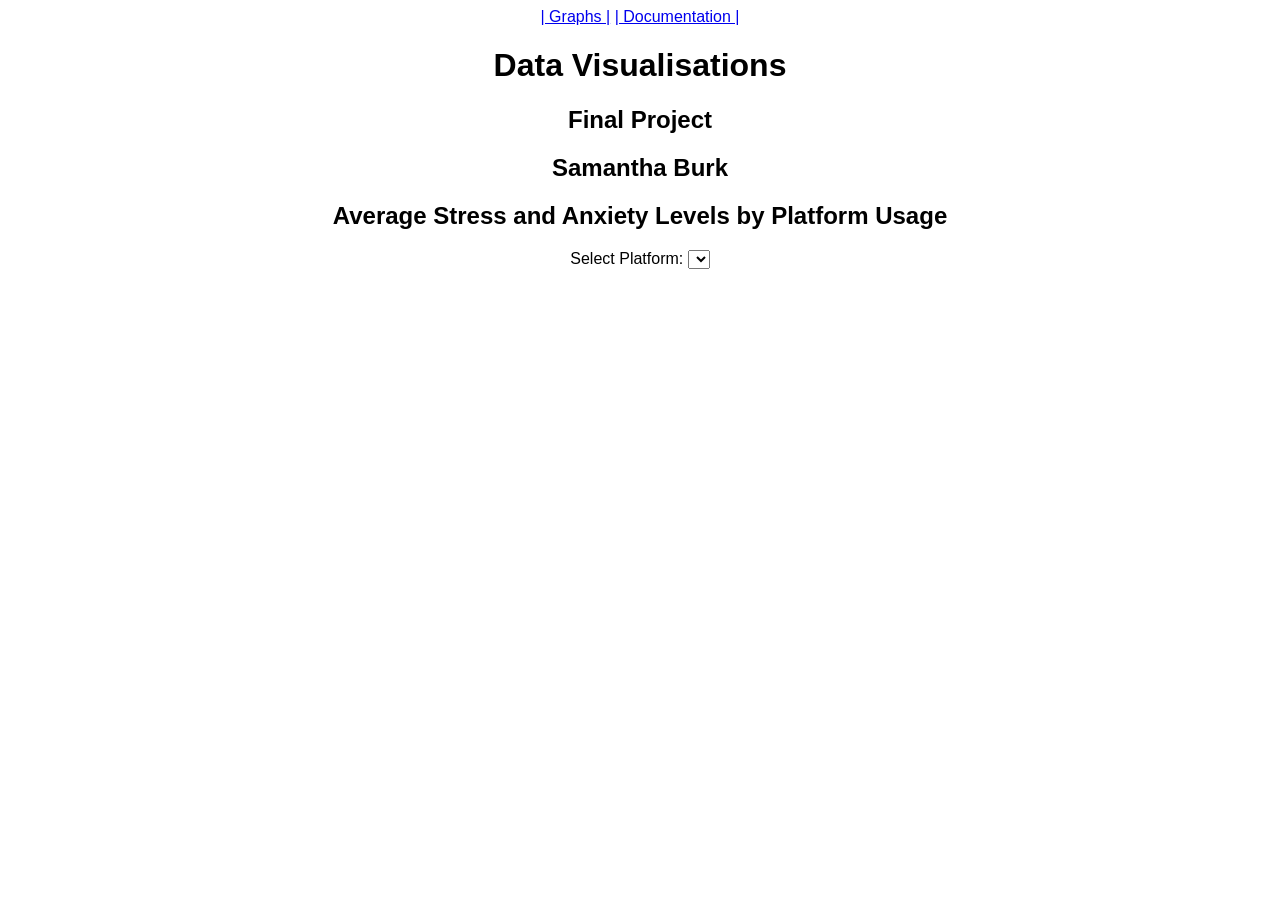
<file: index.html>
<!DOCTYPE html>
<html>
<head>
    <meta charset="UTF-8">
    <title>Interactive Bar Chart</title>
    <script src="https://d3js.org/d3.v7.min.js"></script>
    <style>
        body { font-family: Arial; 
             text-align: center; }
        #chart { margin-top: 20px; }
    </style>
</head>

<body>

<div class="header">
        <div class="nav-bar">
            <a href="index.html">| Graphs |</a>
            <a href="documentation.html"> | Documentation |</a>
        </div>
        <H1>Data Visualisations</H1>
        <H2>Final Project</H2>
        <h2>Samantha Burk</h2>
    </div>

<h2>Average Stress and Anxiety Levels by Platform Usage</h2>

<label for="platformSelect">Select Platform:</label>
<select id="platformSelect"></select>

<div id="chart"></div>

<script>
d3.csv("Teen_Mental_Health_Dataset.csv").then(rawData => {

    rawData.forEach(d => {
        d.age = +d.age;
        d.stress_level = +d.stress_level;
        d.anxiety_level = +d.anxiety_level;
    });

    // Compute averages per platform per age
    const grouped = d3.rollups(
        rawData,
        v => ({
            stress: d3.mean(v, d => d.stress_level),
            anxiety: d3.mean(v, d => d.anxiety_level)
        }),
        d => d.platform_usage,
        d => d.age
    );

    // Flatten structure
    const data = [];
    grouped.forEach(([platform, ages]) => {
        ages.forEach(([age, vals]) => {
            data.push({
                platform_usage: platform,
                age: age,
                stress_level: vals.stress,
                anxiety_level: vals.anxiety
            });
        });
    });

    // Dropdown values = all platforms
    const platforms = [...new Set(data.map(d => d.platform_usage))].sort();
    const dropdown = d3.select("#platformSelect");

    dropdown.selectAll("option")
        .data(platforms)
        .enter()
        .append("option")
        .text(d => d)
        .attr("value", d => d);

    // FIXED x-axis = all ages
    const allAges = [...new Set(data.map(d => d.age))].sort((a,b) => a-b);

    // Chart dimensions
    const width = 750;
    const height = 500;
    const margin = { top: 40, right: 40, bottom: 80, left: 80 };

    // Create two SVGs side by side
    const container = d3.select("#chart")
        .style("display", "flex")
        .style("gap", "20px");

    const svgStress = container.append("svg")
        .attr("width", width)
        .attr("height", height);

    const svgAnxiety = container.append("svg")
        .attr("width", width)
        .attr("height", height);

    // Shared x-scale
    const xScale = d3.scaleBand()
        .padding(0.3)
        .range([margin.left, width - margin.right])
        .domain(allAges);

    // Separate y-scales
    const yStress = d3.scaleLinear().range([height - margin.bottom, margin.top]);
    const yAnxiety = d3.scaleLinear().range([height - margin.bottom, margin.top]);

    function updateCharts(selectedPlatform) {

        // Align data to fixed age list
        const aligned = allAges.map(age => {
            const match = data.find(d => d.platform_usage === selectedPlatform && d.age === age);
            return {
                age: age,
                stress_level: match ? match.stress_level : 0,
                anxiety_level: match ? match.anxiety_level : 0
            };
        });

        // Update y domains
        yStress.domain([0, d3.max(aligned, d => d.stress_level)]);
        yAnxiety.domain([0, d3.max(aligned, d => d.anxiety_level)]);

        // -------------------------
        // STRESS CHART
        // -------------------------
        const barsStress = svgStress.selectAll("rect")
            .data(aligned, d => d.age);

        barsStress.enter()
            .append("rect")
            .attr("x", d => xScale(d.age))
            .attr("y", height - margin.bottom)
            .attr("width", xScale.bandwidth())
            .attr("height", 0)
            .attr("fill", "steelblue")
            .transition()
            .duration(600)
            .attr("y", d => yStress(d.stress_level))
            .attr("height", d => height - margin.bottom - yStress(d.stress_level));

        barsStress.transition()
            .duration(600)
            .attr("x", d => xScale(d.age))
            .attr("y", d => yStress(d.stress_level))
            .attr("width", xScale.bandwidth())
            .attr("height", d => height - margin.bottom - yStress(d.stress_level));

        barsStress.exit().remove();

        svgStress.selectAll(".x-axis").remove();
        svgStress.selectAll(".x-axis-label").remove();
        svgStress.append("g")
            .attr("transform", `translate(0, ${height - margin.bottom})`)
            .attr("class", "x-axis")
            .call(d3.axisBottom(xScale));

        svgStress.append("text")
            .attr("class", "x-axis-label")
            .attr("x", margin.left + (width - margin.left - margin.right) / 2)
            .attr("y", height - 10)
            .attr("text-anchor", "middle")
            .text("Age");

        svgStress.selectAll(".y-axis").remove();
        svgStress.selectAll(".y-axis-label").remove();
        svgStress.append("g")
            .attr("transform", `translate(${margin.left}, 0)`)
            .attr("class", "y-axis")
            .call(d3.axisLeft(yStress));

        svgStress.append("text")
            .attr("class", "y-axis-label")
            .attr("transform", "rotate(-90)")
            .attr("x", -margin.top - (height - margin.top - margin.bottom) / 2)
            .attr("y", 20)
            .attr("text-anchor", "middle")
            .text("Levels");

        svgStress.selectAll(".title").remove();
        svgStress.append("text")
            .attr("class", "title")
            .attr("x", width / 2)
            .attr("y", margin.top)
            .attr("text-anchor", "middle")
            .text("Average Stress Level");

        // -------------------------
        // ANXIETY CHART
        // -------------------------
        const barsAnxiety = svgAnxiety.selectAll("rect")
            .data(aligned, d => d.age);

        barsAnxiety.enter()
            .append("rect")
            .attr("x", d => xScale(d.age))
            .attr("y", height - margin.bottom)
            .attr("width", xScale.bandwidth())
            .attr("height", 0)
            .attr("fill", "tomato")
            .transition()
            .duration(600)
            .attr("y", d => yAnxiety(d.anxiety_level))
            .attr("height", d => height - margin.bottom - yAnxiety(d.anxiety_level));

        barsAnxiety.transition()
            .duration(600)
            .attr("x", d => xScale(d.age))
            .attr("y", d => yAnxiety(d.anxiety_level))
            .attr("width", xScale.bandwidth())
            .attr("height", d => height - margin.bottom - yAnxiety(d.anxiety_level));

        barsAnxiety.exit().remove();

        svgAnxiety.selectAll(".x-axis").remove();
        svgAnxiety.selectAll(".x-axis-label").remove();
        svgAnxiety.append("g")
            .attr("transform", `translate(0, ${height - margin.bottom})`)
            .attr("class", "x-axis")
            .call(d3.axisBottom(xScale));

        svgAnxiety.append("text")
            .attr("class", "x-axis-label")
            .attr("x", margin.left + (width - margin.left - margin.right) / 2)
            .attr("y", height - 10)
            .attr("text-anchor", "middle")
            .text("Age");

        svgAnxiety.selectAll(".y-axis").remove();
        svgAnxiety.selectAll(".y-axis-label").remove();
        svgAnxiety.append("g")
            .attr("transform", `translate(${margin.left}, 0)`)
            .attr("class", "y-axis")
            .call(d3.axisLeft(yAnxiety));

        svgAnxiety.append("text")
            .attr("class", "y-axis-label")
            .attr("transform", "rotate(-90)")
            .attr("x", -margin.top - (height - margin.top - margin.bottom) / 2)
            .attr("y", 20)
            .attr("text-anchor", "middle")
            .text("Levels");

        svgAnxiety.selectAll(".title").remove();
        svgAnxiety.append("text")
            .attr("class", "title")
            .attr("x", width / 2)
            .attr("y", margin.top)
            .attr("text-anchor", "middle")
            .text("Average Anxiety Level");
    }

    // Initial charts
    updateCharts(platforms[0]);

    // Dropdown listener
    dropdown.on("change", function () {
        updateCharts(this.value);
    });

}).catch(error => {
    console.error("Error loading CSV:", error);
    d3.select("#chart").append("p").style("color", "red").text("Unable to load dataset. Please run this page through a web server and keep the CSV in the same folder.");
});
</script>


</body>
</html>
</file>
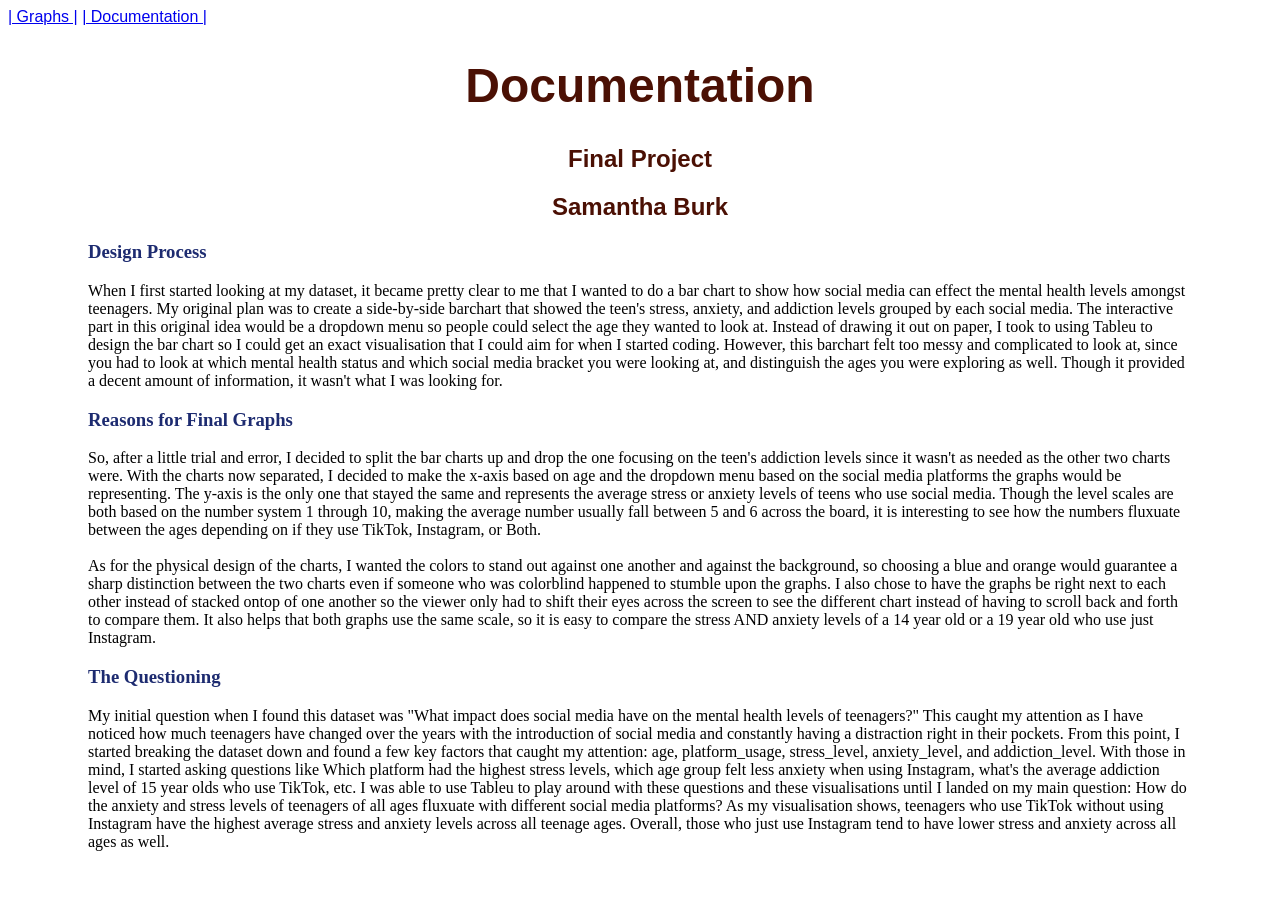
<file: documentation.html>
<html lang="en">
<head>
    <title>A simple HTML document</title>
    <link rel="stylesheet" href="styles.css">
</head>
<body>
    <div class="header">
        <div class="nav-bar">
            <a href="index.html">| Graphs |</a>
            <a href="documentation.html"> | Documentation |</a>
        </div>
        <H1>Documentation</H1>
        <H2>Final Project</H2>
        <h2>Samantha Burk</h2>
    </div>
    <h3>Design Process</h3>

    <p class = "description"> When I first started looking at my dataset, it became pretty clear to me that I wanted to do a bar chart to show how social media can effect the mental health levels amongst teenagers. My original plan was to create a side-by-side barchart that showed the teen's stress, anxiety, and addiction levels grouped by each social media. The interactive part in this original idea would be a dropdown menu so people could select the age they wanted to look at. Instead of drawing it out on paper, I took to using Tableu to design the bar chart so I could get an exact visualisation that I could aim for when I started coding. However, this barchart felt too messy and complicated to look at, since you had to look at which mental health status and which social media bracket you were looking at, and distinguish the ages you were exploring as well. Though it provided a decent amount of information, it wasn't what I was looking for.
    <br>
    </p>

    <h3>Reasons for Final Graphs</h3>

    <p class = "description"> So, after a little trial and error, I decided to split the bar charts up and drop the one focusing on the teen's addiction levels since it wasn't as needed as the other two charts were. With the charts now separated, I decided to make the x-axis based on age and the dropdown menu based on the social media platforms the graphs would be representing. The y-axis is the only one that stayed the same and represents the average stress or anxiety levels of teens who use social media. Though the level scales are both based on the number system 1 through 10, making the average number usually fall between 5 and 6 across the board, it is interesting to see how the numbers fluxuate between the ages depending on if they use TikTok, Instagram, or Both.
        <br>
        <br>
        As for the physical design of the charts, I wanted the colors to stand out against one another and against the background, so choosing a blue and orange would guarantee a sharp distinction between the two charts even if someone who was colorblind happened to stumble upon the graphs. I also chose to have the graphs be right next to each other instead of stacked ontop of one another so the viewer only had to shift their eyes across the screen to see the different chart instead of having to scroll back and forth to compare them. It also helps that both graphs use the same scale, so it is easy to compare the stress AND anxiety levels of a 14 year old or a 19 year old who use just Instagram.
    <br>
    </p>

    <h3>The Questioning</h3>

    <p class = "description"> My initial question when I found this dataset was "What impact does social media have on the mental health levels of teenagers?" This caught my attention as I have noticed how much teenagers have changed over the years with the introduction of social media and constantly having a distraction right in their pockets. From this point, I started breaking the dataset down and found a few key factors that caught my attention: age, platform_usage, stress_level, anxiety_level, and addiction_level. With those in mind, I started asking questions like Which platform had the highest stress levels, which age group felt less anxiety when using Instagram, what's the average addiction level of 15 year olds who use TikTok, etc. I was able to use Tableu to play around with these questions and these visualisations until I landed on my main question: How do the anxiety and stress levels of teenagers of all ages fluxuate with different social media platforms? As my visualisation shows, teenagers who use TikTok without using Instagram have the highest average stress and anxiety levels across all teenage ages. Overall, those who just use Instagram tend to have lower stress and anxiety across all ages as well.
    </p>


</body>
</html>
</file>
<file: styles.css>
body{
    font-family: "Arial" sans-serif;
}
h1, h2{
    font-family: "Arial", sans-serif;
    color: #4b1004;
    text-align: center;
}

h1{
    font-size: 3em;
}
h3{
    color:#1d2b70;
    text-align: left;
    margin-left: 80;
}




.nav-bar{
    align-content: left;
    font-family: "Arial", sans-serif;
    color: #474cdd79;
}


a:hover{
    text-decoration: underline;
}


.description{
    margin-left: 80;
    margin-right: 80;
}

.center {
    display: block;
    margin-left: auto;
    margin-right: auto;
    width: 50%;
  }
</file>
